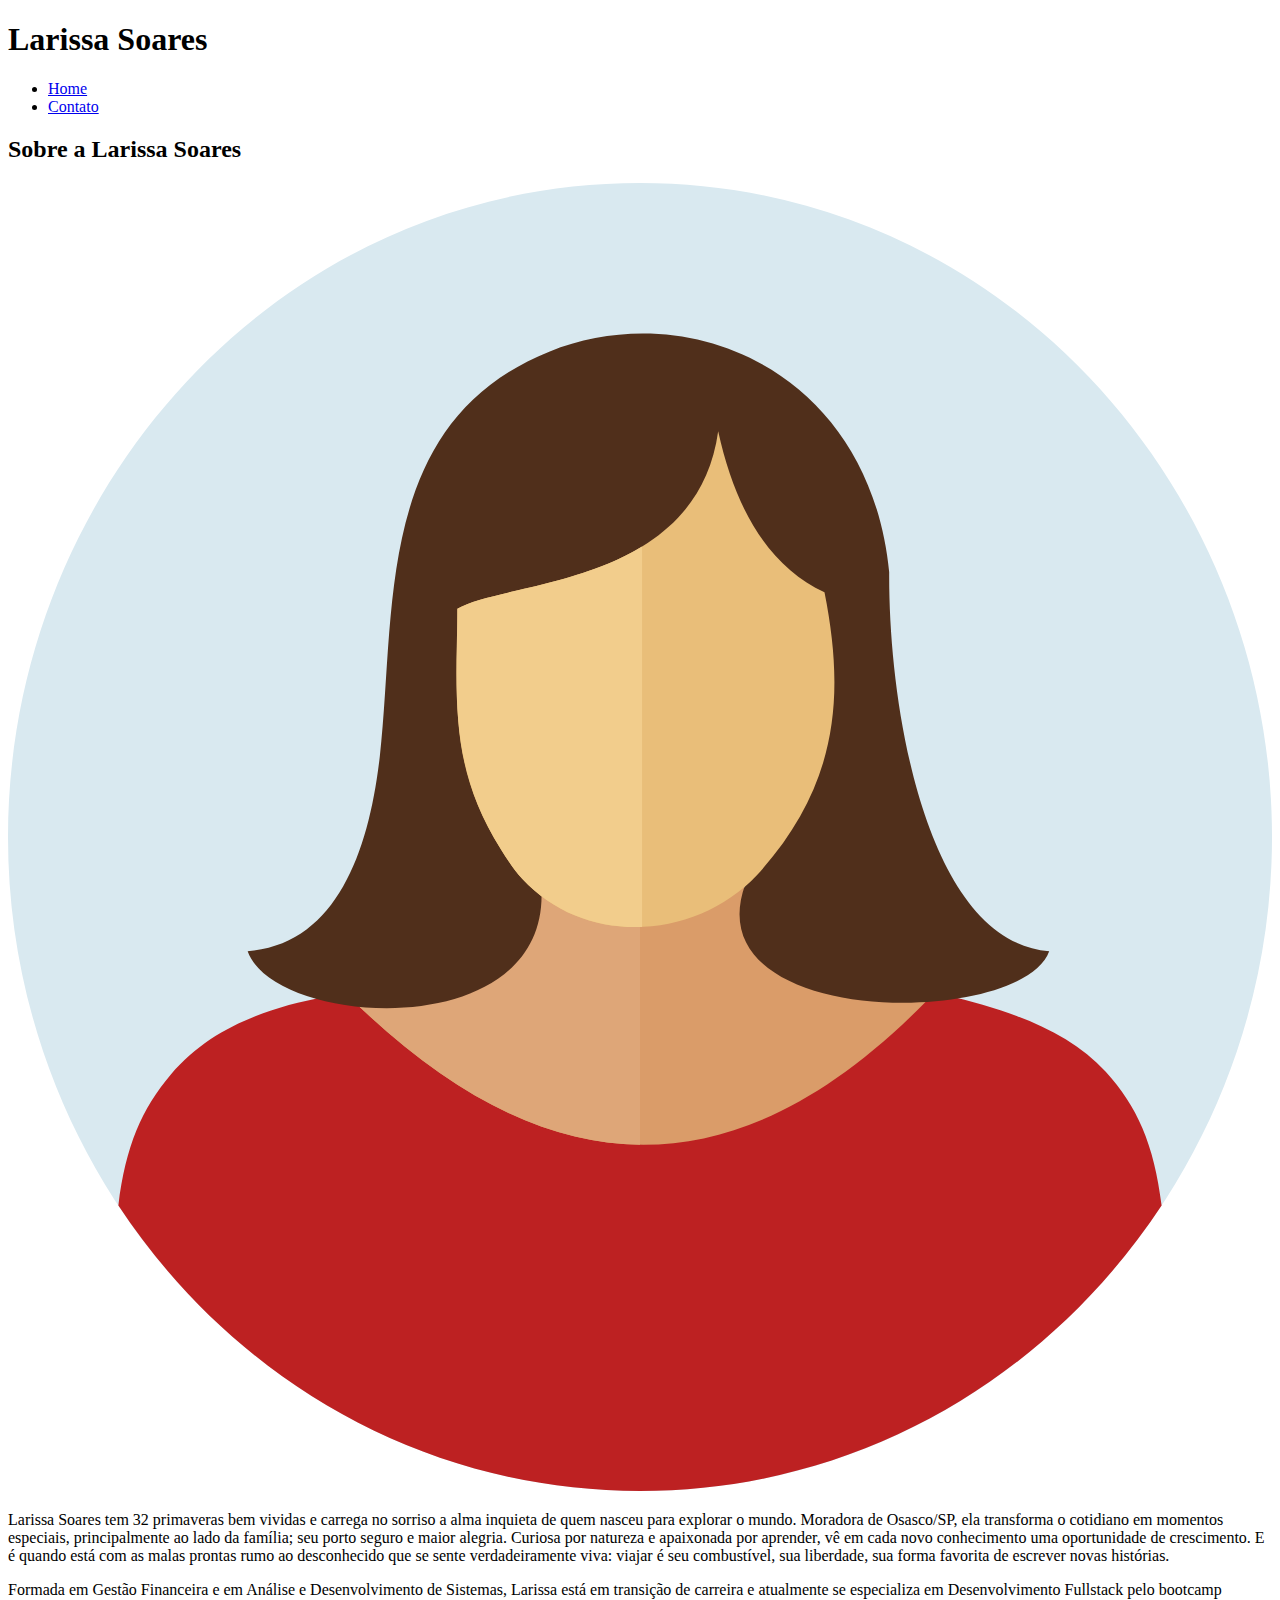
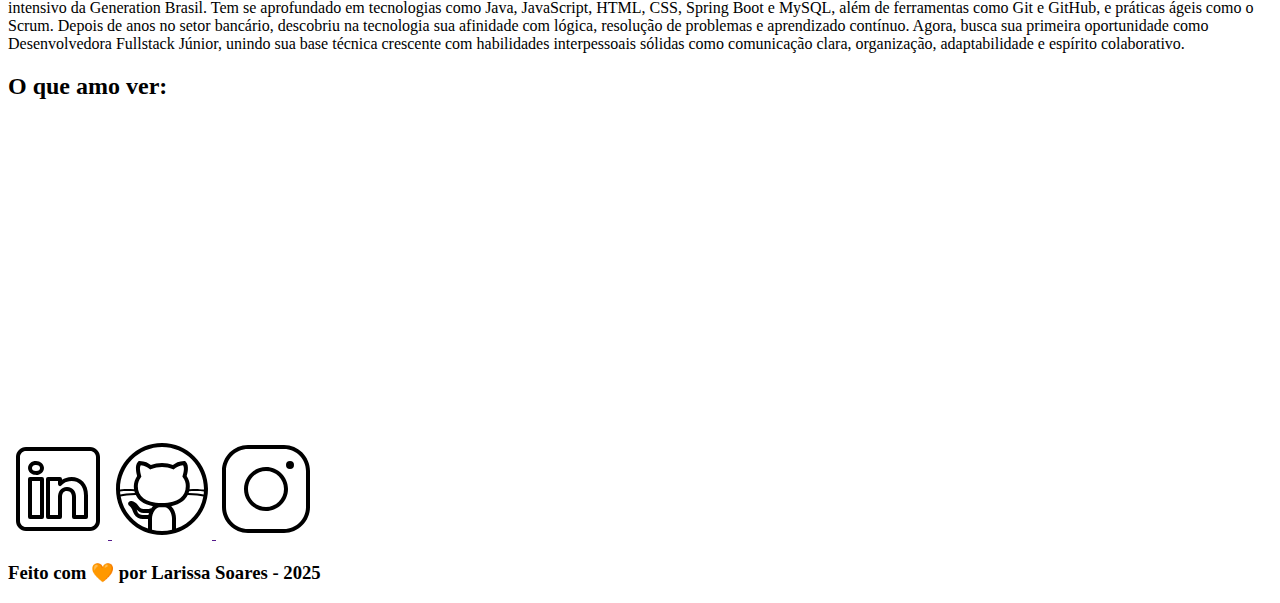
<file: index.html>
<!DOCTYPE html>
<html lang="pt-br">

<head>
    <meta charset="UTF-8">
    <meta name="viewport" content="width=device-width, initial-scale=1.0">
    <meta name="description" content="Projeto Portfólio">
    <meta name="author" content="Larissa Soares">
    <meta name="keywords" content="HTML, CSS, JavaScript">
    <link rel="icon" type="image/svg" href="./assets/img/airplane-journey.svg" />
    <title>Meu Perfil</title>
</head>

<body>
    <header>
        <div id="header_content">

            <div id="titulo">
                <h1>Larissa Soares</h1>
            </div>
            <div id="menu">
                <nav>
                    <ul id="menu">
                        <li>
                            <a href="index.html"> Home </a>
                        </li>
                        <li>
                            <a href="contato.html"> Contato </a>
                        </li>
                    </ul>
                </nav>
            </div>
        </div>
    </header>

    <main>
        <section id="about">
            <h2>Sobre a Larissa Soares</h2>

            <div id="conteudo">
                <img src="./assets/img/user_02.svg" alt="Foto do criador desse conteudo" />
                <article id="sobre_texto">
                    <p>
                        Larissa Soares tem 32 primaveras bem vividas e carrega no sorriso a alma inquieta de quem nasceu
                        para explorar o mundo.
                        Moradora de Osasco/SP, ela transforma o cotidiano em momentos especiais, principalmente ao lado
                        da família; seu porto seguro e maior alegria.
                        Curiosa por natureza e apaixonada por aprender, vê em cada novo conhecimento uma oportunidade de
                        crescimento.
                        E é quando está com as malas prontas rumo ao desconhecido que se sente verdadeiramente viva:
                        viajar é seu combustível, sua liberdade, sua forma favorita de escrever novas histórias.
                    </p>
                    <p>
                        Formada em Gestão Financeira e em Análise e Desenvolvimento de Sistemas, Larissa está em
                        transição de carreira e atualmente se especializa em Desenvolvimento Fullstack pelo bootcamp
                        intensivo da Generation Brasil.
                        Tem se aprofundado em tecnologias como Java, JavaScript, HTML, CSS, Spring Boot e MySQL, além de
                        ferramentas como Git e GitHub, e práticas ágeis como o Scrum.
                        Depois de anos no setor bancário, descobriu na tecnologia sua afinidade com lógica, resolução de
                        problemas e aprendizado contínuo.
                        Agora, busca sua primeira oportunidade como Desenvolvedora Fullstack Júnior, unindo sua base
                        técnica crescente com habilidades interpessoais sólidas como comunicação clara, organização,
                        adaptabilidade e espírito colaborativo.
                    </p>
                </article>
            </div>
        </section>
        <section id="video">
            <h2>O que amo ver:</h2>
            <div class="youtube">
                <iframe width="560" height="315" src="https://www.youtube.com/embed/atsChczDJT4?si=xauyyGaSa9B3hKBP"
                    title="YouTube video player" frameborder="0"
                    allow="accelerometer; autoplay; clipboard-write; encrypted-media; gyroscope; picture-in-picture; web-share"
                    referrerpolicy="strict-origin-when-cross-origin" allowfullscreen></iframe>
            </div>
        </section>
    </main>

    <footer>
        <section id="redes_sociais">

            <a href="">
                <img src="assets/img/linkedin.svg" alt="LinkedIn" />
            </a>
            <a href="">
                <img src="assets/img/github.svg" alt="Github" />
            </a>
            <a href="">
                <img src="assets/img/instagram.svg" alt="Instagram" />
            </a>

        </section>
        <h3>
            Feito com 🧡 por Larissa Soares - 2025
        </h3>
    </footer>
    
</body>

</html>
</file>
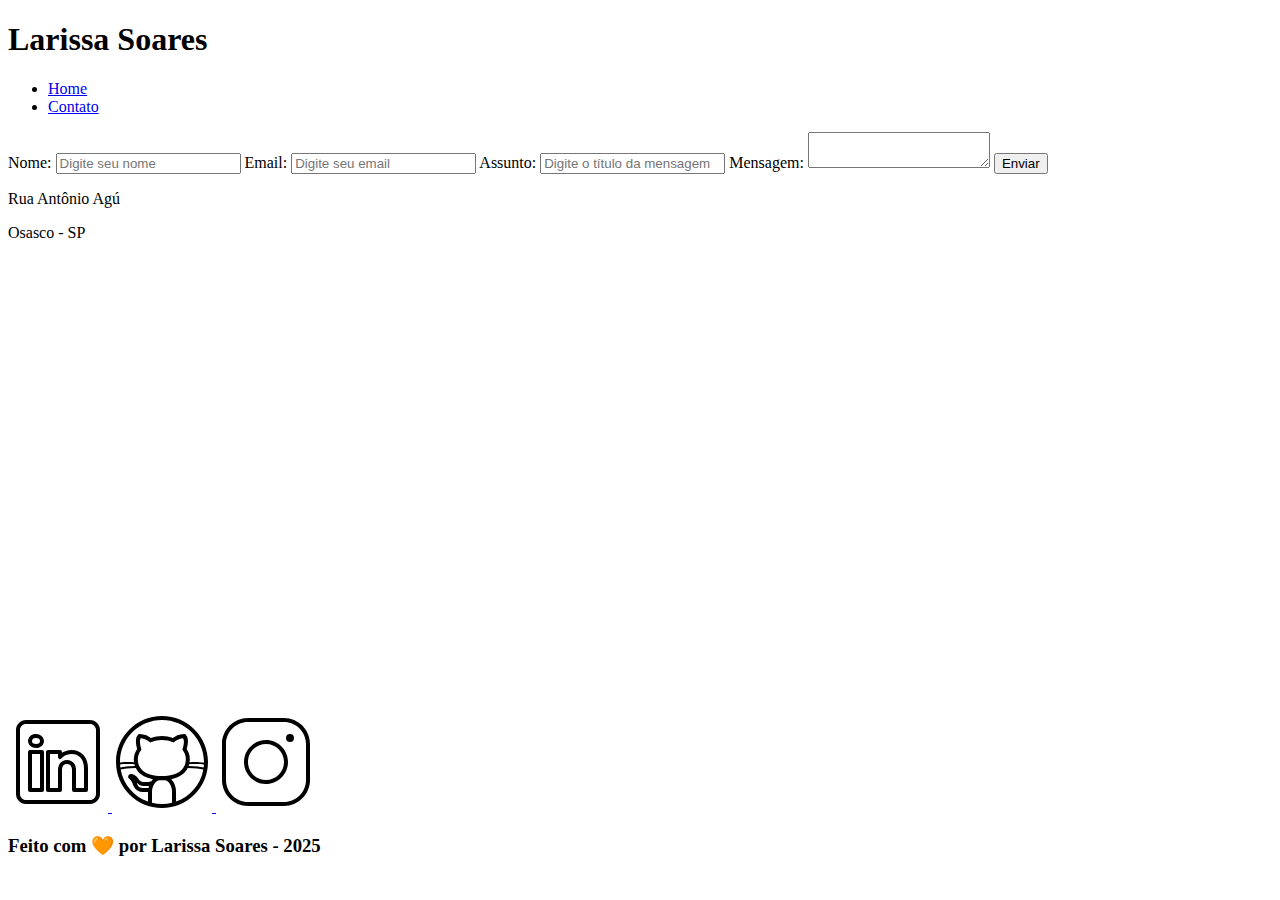
<file: contato.html>
<!DOCTYPE html>
<html lang="pt-br">

<head>
    <meta charset="UTF-8">
    <meta name="viewport" content="width=device-width, initial-scale=1.0">
    <meta name="description" content="Projeto Portfólio">
    <meta name="author" content="Larissa Soares">
    <meta name="keywords" content="HTML, CSS, JavaScript">
    <title>Meu Perfil</title>
</head>

<body>
    <header>
        <div id="header_content">

            <div id="titulo">
                <h1>Larissa Soares</h1>
            </div>
            <div id="menu">
                <nav>
                    <ul id="menu">
                        <li>
                            <a href="index.html"> Home </a>
                        </li>
                        <li>
                            <a href="contato.html"> Contato </a>
                        </li>
                    </ul>
                </nav>
            </div>
        </div>
    </header>

    <main>

        <section id="contact">
            <form action="#" method="submit" id="formulario">
                <label for="nome">Nome: </label>
                <input id="name" type="text" name="name" placeholder="Digite seu nome" required />
                <span id="txtNome"></span>

                <label for="email">Email: </label>
                <input id="email" type="email" name="email" placeholder="Digite seu email" required />
                <span id="txtEmail"></span>

                <label for="subject">Assunto: </label>
                <input id="subject" type="text" name="subject" placeholder="Digite o título da mensagem" required />
                <span id="txtSubject"></span>

                <label for="message">Mensagem: </label>
                <textarea id="message" name="message" placeholder="Digite sua mensagem" required>
				</textarea>
                <button type="submit">Enviar</button>
            </form>

            <article id="mapa">
                <div id="endereco">
                    <p>Rua Antônio Agú</p>
                    <p>Osasco - SP</p>
                </div>
                <iframe
                    src="https://www.google.com/maps/embed?pb=!1m18!1m12!1m3!1d3657.9759583851705!2d-46.77908480000002!3d-23.53336709999999!2m3!1f0!2f0!3f0!3m2!1i1024!2i768!4f13.1!3m3!1m2!1s0x94ceff0fa936bdb9%3A0x43a21091ffb7f822!2sR.%20Ant%C3%B4nio%20Ag%C3%BA%20-%20Centro%2C%20Osasco%20-%20SP%2C%2006093-006!5e0!3m2!1spt-BR!2sbr!4v1747079964985!5m2!1spt-BR!2sbr"
                    width="600" 
                    height="450" 
                    style="border:0;" 
                    allowfullscreen="" 
                    loading="lazy"
                    referrerpolicy="no-referrer-when-downgrade"
                ></iframe>
            </article>

        </section>

    </main>

    <footer>
        <section id="redes_sociais">

            <a href="https://www.linkedin.com/in/larissa-soares-da-silva/">
                <img src="assets/img/linkedin.svg" alt="LinkedIn" />
            </a>
            <a href="https://github.com/LarissaSoaresSilva">
                <img src="assets/img/github.svg" alt="Github" />
            </a>
            <a href="https://www.instagram.com/larissasoaress27/?next=%2F">
                <img src="assets/img/instagram.svg" alt="Instagram" />
            </a>

        </section>

        <h3>
            Feito com 🧡 por Larissa Soares - 2025
        </h3>
    </footer>

</body>

</html>
</file>
